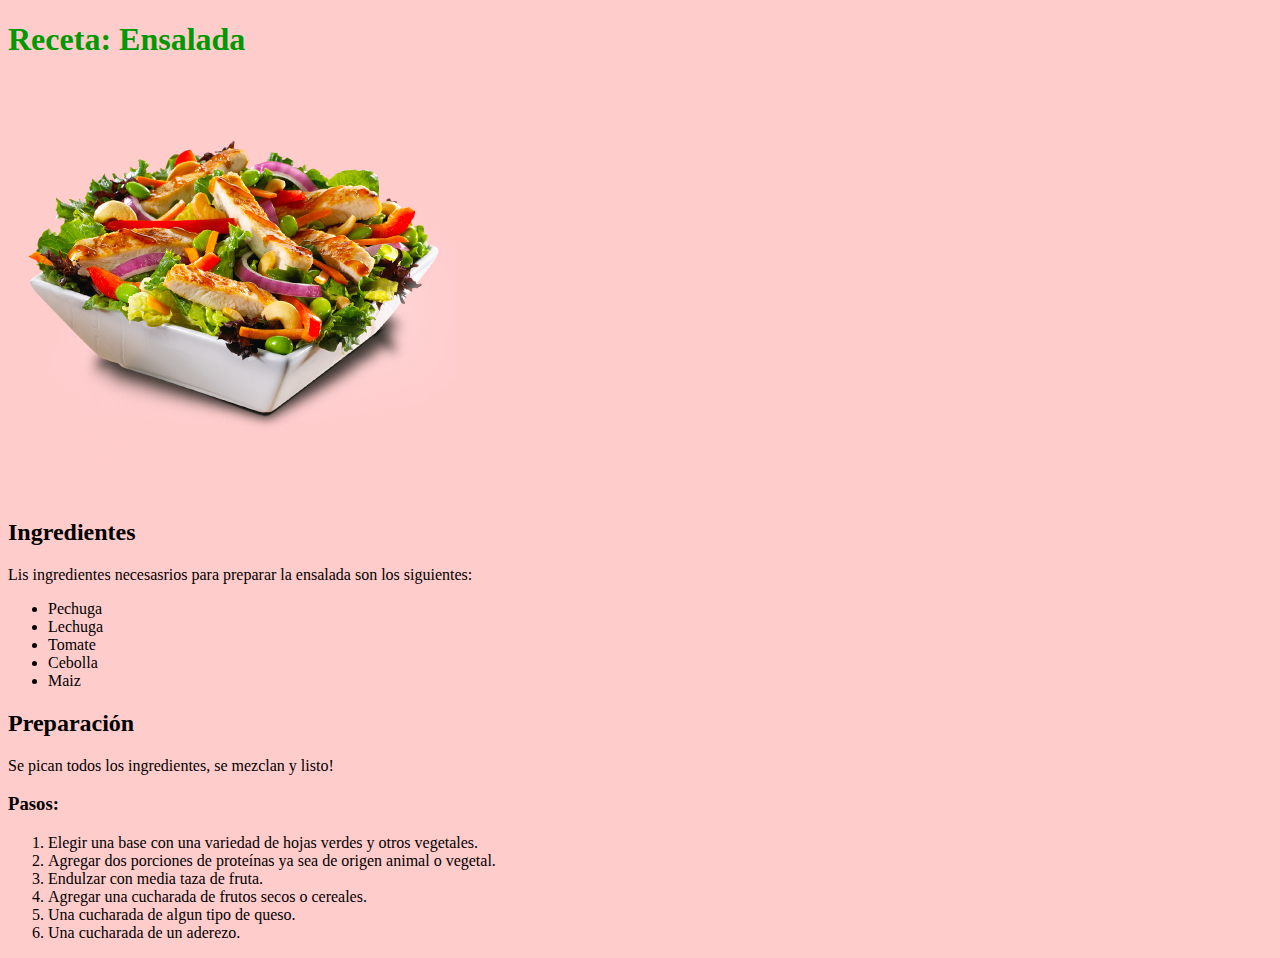
<file: ejercicio1-html-y-css/index.html>
<!DOCTYPE html>
<html lang="en">
<head>
    <meta charset="UTF-8">
    <meta http-equiv="X-UA-Compatible" content="IE=edge">
    <meta name="viewport" content="width=device-width, initial-scale=1.0">
    <link rel="stylesheet" href="estilos.css">
    <title>Mi Receta</title>
</head>
<body>
    <h1>Receta: Ensalada</h1>
    <img src="salad.png" alt="imagen_ensalada">
    <h2>Ingredientes</h2>
    <p>Lis ingredientes necesasrios para preparar la ensalada son los siguientes:</p>
    <ul>
        <li>Pechuga</li>
        <li>Lechuga</li>
        <li>Tomate</li>
        <li>Cebolla</li>
        <li>Maiz</li>
    </ul>
    <h2>Preparación</h2>
    <p>Se pican todos los ingredientes, se mezclan y listo!</p>
    <h3>Pasos:</h3>
    <ol>
        <li>Elegir una base con una variedad de hojas verdes y otros vegetales.
        </li>
        <li>Agregar dos porciones de proteínas ya sea de origen animal o vegetal.
        </li>
        <li>Endulzar con media taza de fruta.
        </li>
        <li>Agregar una cucharada de frutos secos o cereales.
        </li>
        <li>Una cucharada de algun tipo de queso.
        </li>
        <li>Una cucharada de un aderezo.
        </li>
    </ol>
</body>
</html>
</file>
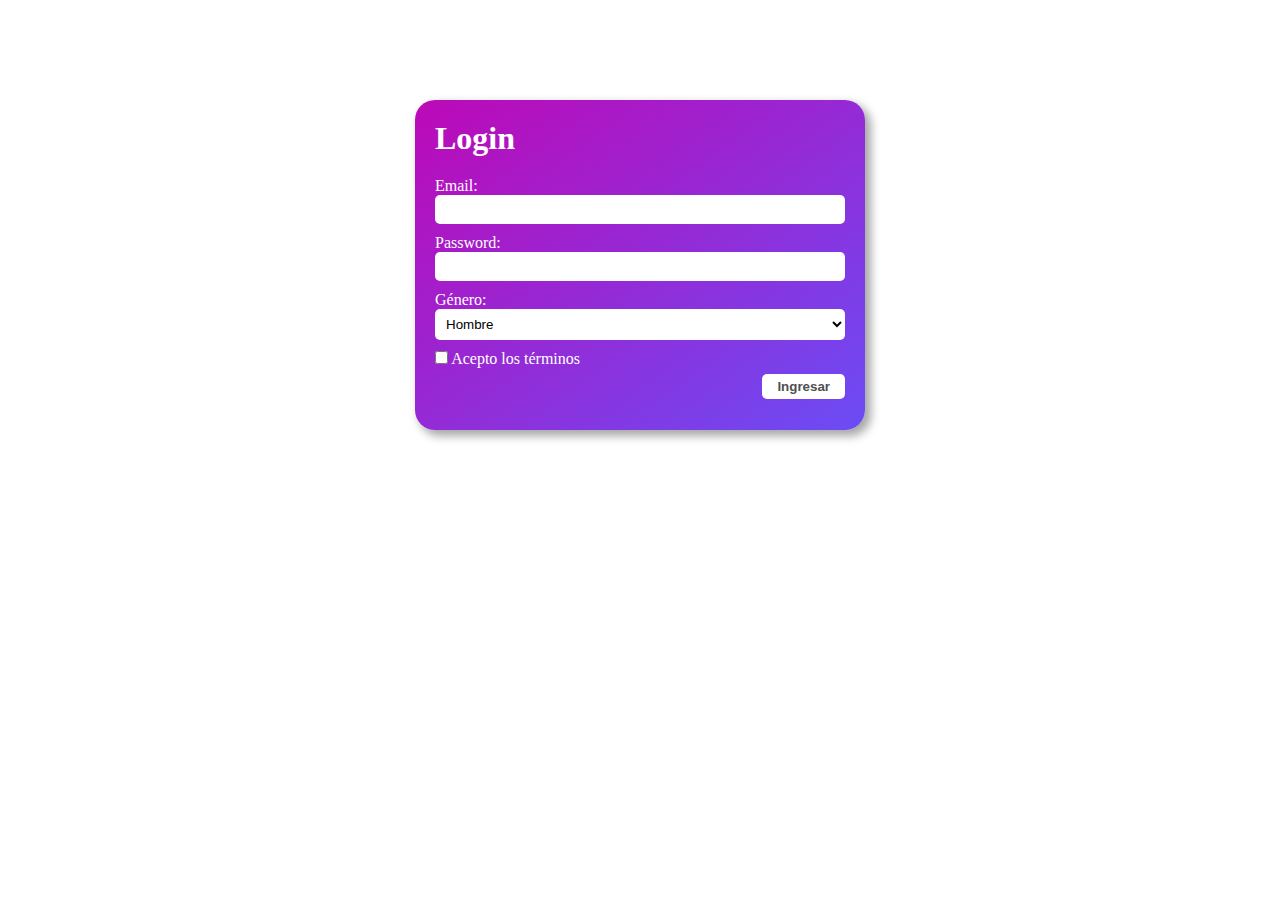
<file: ejercicio2-html-y-css/index.html>
<!DOCTYPE html>
<html lang="es">
<head>
    <meta charset="UTF-8">
    <meta http-equiv="X-UA-Compatible" content="IE=edge">
    <meta name="viewport" content="width=device-width, initial-scale=1.0">
    <link rel="stylesheet" href="style.css">
    <title>Login</title>
</head>
<body>
    <form>
        <h1>Login</h1>
        <div>
          <label for="email">Email:</label>
          <input type="email" id="email" name="email" required>
        </div>
        <div>
          <label for="password">Password:</label>
          <input type="password" id="password" name="password" required>
        </div>
        <div>
          <label for="gender">Género:</label>
          <select id="gender" name="gender">
            <option value="male">Hombre</option>
            <option value="female">Mujer</option>
          </select>
        </div>
        <div class="terms">
          <input type="checkbox" id="accept-terms" name="accept-terms" required>
          <label for="accept-terms">Acepto los términos</label>
        </div>
        <button type="submit">Ingresar</button>
      </form>
      
    
</body>
</html>
</file>
<file: ejercicio1-html-y-css/estilos.css>
h1 {
    color: #009900;
}

body {
    background-color: #ffcccc;
}
</file>
<file: ejercicio2-html-y-css/style.css>
* {
    margin:0;
    padding:0;
    box-sizing: border-box;
}

body {
    margin-top: 100px;
}

form {
    width: 300px;
    height: 330px;
    padding: 20px;
    border-radius: 20px;
    margin: 0 auto;
    background: linear-gradient(to bottom right, #bd09b7, #6b4cf5);
    color: #fff;
    box-shadow: 5px 5px 10px 1px rgba(0, 0, 0, 0.35);

  }

  h1 {
    margin-bottom: 20px;
  }

  label {
    margin-bottom: 5px;
    color: #fff;
  }

  input, select {
    width: 100%;
    padding: 7px;
    margin-bottom: 10px;
    border-radius: 5px;
    border: none;
    background: #fff;
  }

  input[type="checkbox"] {
    width: auto;
  }

  button {
    padding: 5px 15px;
    border: none;
    border-radius: 5px;
    background-color: #fff;
    color: #505050;
    font-weight: bold;
    cursor: pointer;
    float:right;
  }

  @media (min-width:500px) {
    form {
        width: 450px;
    }
  }
</file>
